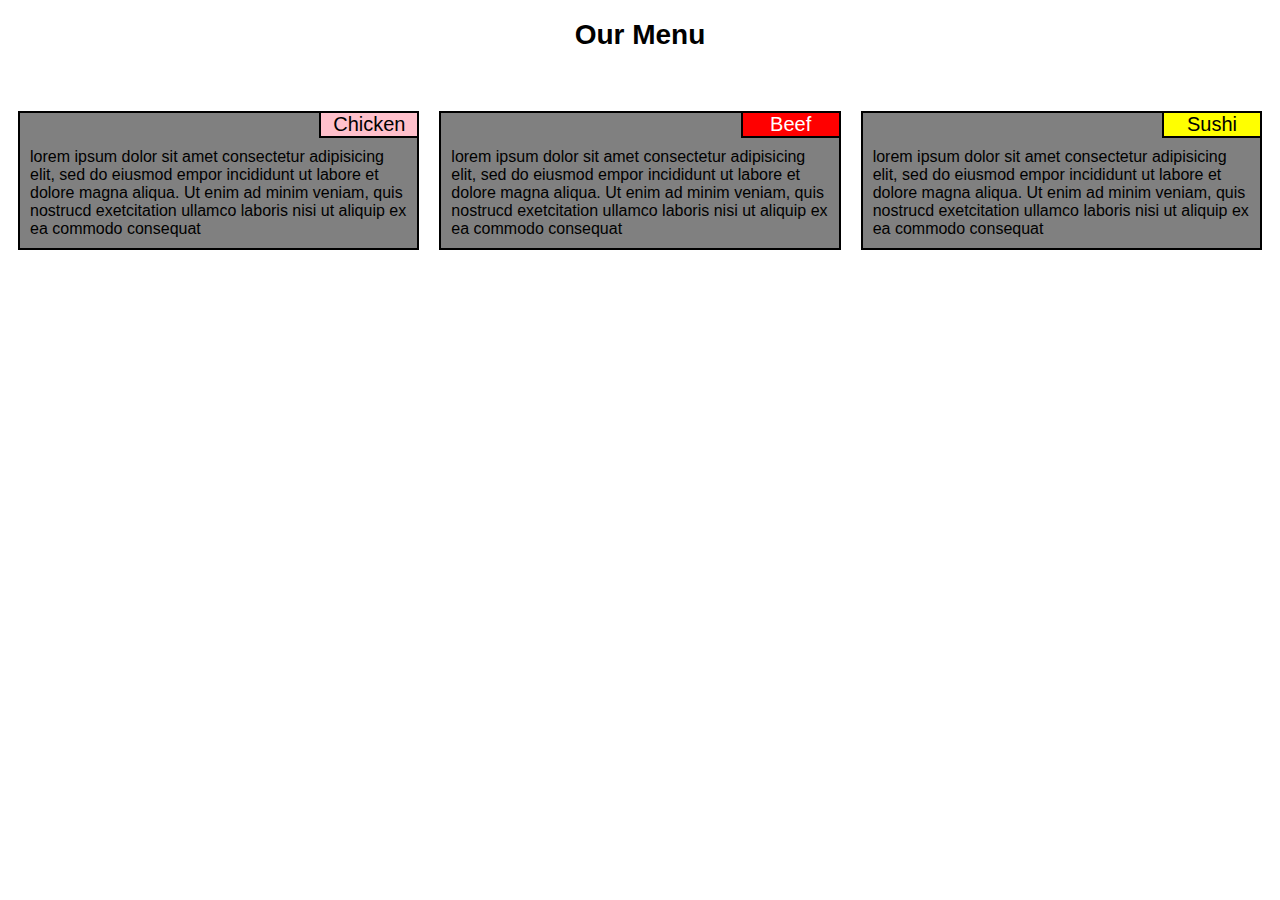
<file: index.html>
<!DOCTYPE html>
<html>
<head>
  <meta charset="utf-8">
	<title>Assignment Solution for Module 2</title>
  <link rel="stylesheet" href="styles/styles.css">
</head>
<div></div>
<h1>Our Menu</h1>
<body>
  <div class="row">
    <section class="section-1">
      <article>
        <div class="title title1">Chicken</div>
        lorem ipsum dolor sit amet consectetur adipisicing elit, sed do eiusmod empor incididunt ut labore et dolore magna aliqua. Ut enim ad minim veniam, quis nostrucd exetcitation ullamco laboris nisi ut aliquip ex ea commodo consequat
      </article>
    </section>
    <section class="section-2">
        <article>
          <div class="title title2">Beef</div>
          lorem ipsum dolor sit amet consectetur adipisicing elit, sed do eiusmod empor incididunt ut labore et dolore magna aliqua. Ut enim ad minim veniam, quis nostrucd exetcitation ullamco laboris nisi ut aliquip ex ea commodo consequat
        </article>
      </section>
    <section class="section-3">
        <article>
          <div class="title title3">Sushi</div>
          lorem ipsum dolor sit amet consectetur adipisicing elit, sed do eiusmod empor incididunt ut labore et dolore magna aliqua. Ut enim ad minim veniam, quis nostrucd exetcitation ullamco laboris nisi ut aliquip ex ea commodo consequat
      </article>
    </section>
</div>
</html>
</file>
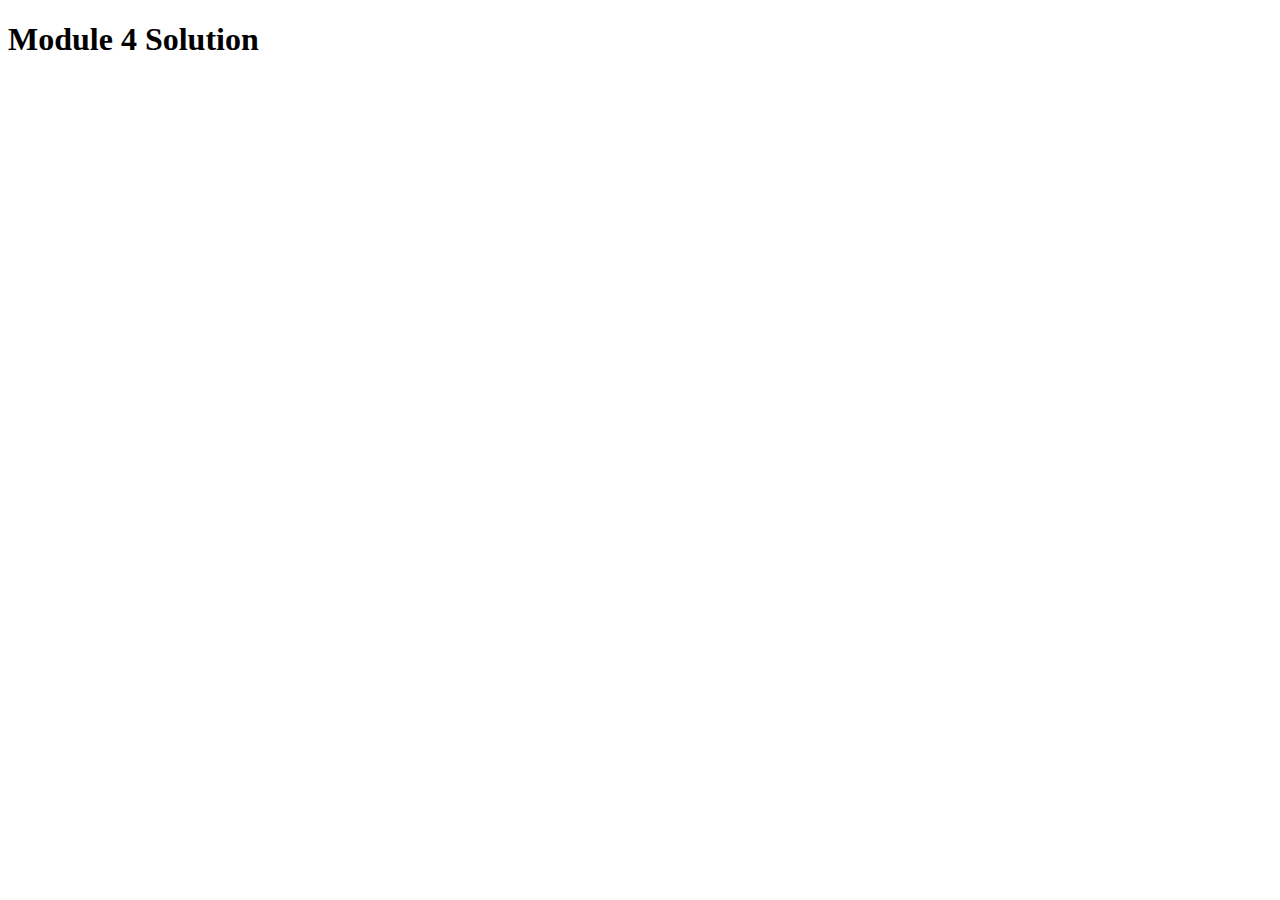
<file: module-4/index.html>
<!DOCTYPE html>
<html>
<head>
  <meta charset="utf-8">
  <title>Module 4 Solution</title>
  <script>
    var names = []; // DO NOT REMOVE
  </script>
  <script src="SpeakHello.js"></script>
  <script src="SpeakGoodBye.js"></script>
  <script src="script.js"></script>
</head>
<body>
  <h1>Module 4 Solution</h1>
</body>
</html>
</file>
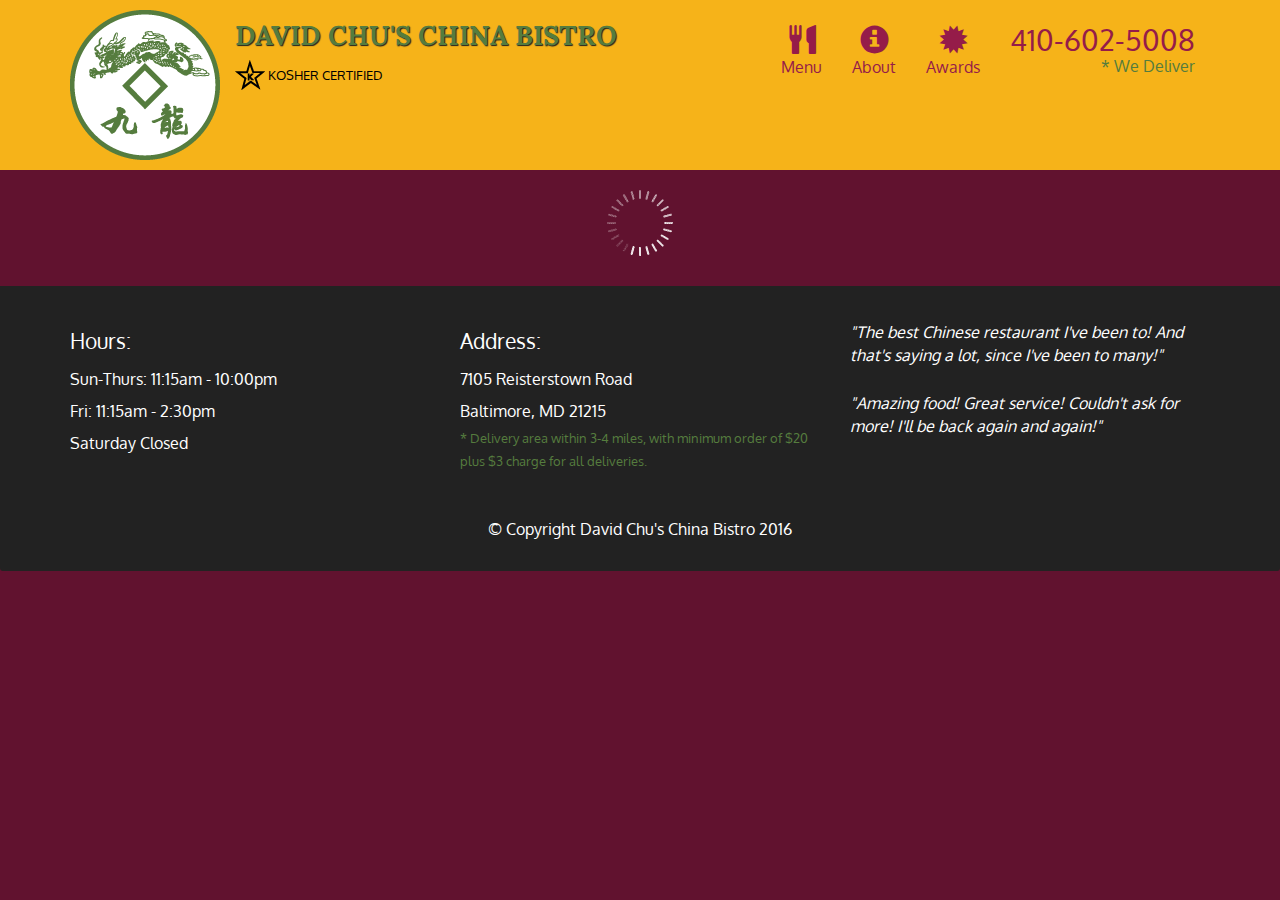
<file: week-5/index.html>
<!doctype html>
<html lang="en">

<head>
    <meta charset="utf-8">
    <meta http-equiv="X-UA-Compatible" content="IE=edge">
    <meta name="viewport" content="width=device-width, initial-scale=1">
    <title>David Chu's China Bistro</title>
    <link rel="stylesheet" href="css/bootstrap.min.css">
    <link rel="stylesheet" href="css/styles.css">
    <link href='https://fonts.googleapis.com/css?family=Oxygen:400,300,700' rel='stylesheet' type='text/css'>
    <link href='https://fonts.googleapis.com/css?family=Lora' rel='stylesheet' type='text/css'>
</head>

<body>
    <header>
        <nav id="header-nav" class="navbar navbar-default">
            <div class="container">
                <div class="navbar-header">
                    <a href="index.html" class="pull-left visible-md visible-lg">
                        <div id="logo-img" alt="Logo image"></div>
                    </a>
                    <div class="navbar-brand">
                        <a href="index.html"><h1>David Chu's China Bistro</h1></a>
                        <p>
                            <img src="images/star-k-logo.png" alt="Kosher certification">
                            <span>Kosher Certified</span>
                        </p>
                    </div>
                    <button id="navbarToggle" type="button" class="navbar-toggle collapsed" data-toggle="collapse" data-target="#collapsable-nav" aria-expanded="false">
                        <span class="sr-only">Toggle navigation</span>
                        <span class="icon-bar"></span>
                        <span class="icon-bar"></span>
                        <span class="icon-bar"></span>
                    </button>
                </div>
                <div id="collapsable-nav" class="collapse navbar-collapse">
                    <ul id="nav-list" class="nav navbar-nav navbar-right">
                        <li id="navHomeButton" class="visible-xs active">
                            <a href="index.html">
                                <span class="glyphicon glyphicon-home"></span> Home</a>
                        </li>
                        <li id="navMenuButton">
                            <a href="#" onclick="$dc.loadMenuCategories();">
                                <span class="glyphicon glyphicon-cutlery"></span>
                                <br class="hidden-xs"> Menu</a>
                        </li>
                        <li>
                            <a href="#">
                                <span class="glyphicon glyphicon-info-sign"></span>
                                <br class="hidden-xs"> About</a>
                        </li>
                        <li>
                            <a href="#">
                                <span class="glyphicon glyphicon-certificate"></span>
                                <br class="hidden-xs"> Awards</a>
                        </li>
                        <li id="phone" class="hidden-xs">
                            <a href="tel:410-602-5008">
                                <span>410-602-5008</span></a>
                            <div>* We Deliver</div>
                        </li>
                    </ul>
                    <!-- #nav-list -->
                </div>
                <!-- .collapse .navbar-collapse -->
            </div>
            <!-- .container -->
        </nav>
        <!-- #header-nav -->
    </header>
    <div id="call-btn" class="visible-xs">
        <a class="btn" href="tel:410-602-5008">
            <span class="glyphicon glyphicon-earphone"></span> 410-602-5008
        </a>
    </div>
    <div id="xs-deliver" class="text-center visible-xs">* We Deliver</div>
    <div id="main-content" class="container"></div>
    <footer class="panel-footer">
        <div class="container">
            <div class="row">
                <section id="hours" class="col-sm-4">
                    <span>Hours:</span>
                    <br> Sun-Thurs: 11:15am - 10:00pm
                    <br> Fri: 11:15am - 2:30pm
                    <br> Saturday Closed
                    <hr class="visible-xs">
                </section>
                <section id="address" class="col-sm-4">
                    <span>Address:</span>
                    <br> 7105 Reisterstown Road
                    <br> Baltimore, MD 21215
                    <p>* Delivery area within 3-4 miles, with minimum order of $20 plus $3 charge for all deliveries.</p>
                    <hr class="visible-xs">
                </section>
                <section id="testimonials" class="col-sm-4">
                    <p>"The best Chinese restaurant I've been to! And that's saying a lot, since I've been to many!"</p>
                    <p>"Amazing food! Great service! Couldn't ask for more! I'll be back again and again!"</p>
                </section>
            </div>
            <div class="text-center">&copy; Copyright David Chu's China Bistro 2016</div>
        </div>
    </footer>
    <!-- jQuery (Bootstrap JS plugins depend on it) -->
    <script src="js/jquery-2.1.4.min.js"></script>
    <script src="js/bootstrap.min.js"></script>
    <script src="js/ajax-utils.js"></script>
    <script src="js/script.js"></script>
</body>

</html>
</file>
<file: styles/styles.css>
html, body {
  padding: none;
  margin: none;
  font-family: Arial, Helvetica, sans-serif;
}

* {
  box-sizing: border-box;
}

section {
  padding: 10px;
  float: left;
  width: 33.3333%;
}

article {
  border: 2px solid black;
  background-color: grey;
  padding: 10px;
  padding-top: 35px;
  width: auto;
  box-sizing: border-box;
  width: 100%;
  position: relative;
}

.title {
  font-size: 1.25em;
  border: 2px solid black;
  text-align: center;
  width: 100px;
  position: absolute;
  top: -2px;
  right: -2px;
}

.title1 {
  background-color: pink;
}

.title2 {
  background-color: red;
  color: white;
}

.title3 {
  background-color: yellow;
}

h1 {
  text-align: center;
  font-size: 1.75em;
  margin-bottom: 50px;
}

@media (min-width: 768px) and (max-width: 991px){
 .section-1, .section-2 {
   width: 50%;
 }

 .section-3 {
   width: 100%;
 }
}

@media (max-width: 767px) {
  .section-1, .section-2, .section-3 {
    width: 100%;
  }
}
</file>
<file: week-5/css/styles.css>
body {
    font-size: 16px;
    color: #fff;
    background-color: #61122f;
    font-family: 'Oxygen', sans-serif;
}


/** HEADER **/

#header-nav {
    background-color: #f6b319;
    border-radius: 0;
    border: 0;
}

#logo-img {
    background: url('../images/restaurant-logo_large.png') no-repeat;
    width: 150px;
    height: 150px;
    margin: 10px 15px 10px 0;
}

.navbar-brand {
    padding-top: 25px;
}

.navbar-brand h1 {
    /* Restaurant name */
    font-family: 'Lora', serif;
    color: #557c3e;
    font-size: 1.5em;
    text-transform: uppercase;
    font-weight: bold;
    text-shadow: 1px 1px 1px #222;
    margin-top: 0;
    margin-bottom: 0;
    line-height: .75;
}

.navbar-brand a:hover,
.navbar-brand a:focus {
    text-decoration: none;
}

.navbar-brand p {
    /* Kosher cert */
    color: #000;
    text-transform: uppercase;
    font-size: .7em;
    margin-top: 15px;
}

.navbar-brand p span {
    /* Star-K */
    vertical-align: middle;
}

#nav-list {
    margin-top: 10px;
}

#nav-list a {
    color: #951C49;
    text-align: center;
}

#nav-list a:hover {
    background: #E7E7E7;
}

#nav-list a span {
    font-size: 1.8em;
}

#phone {
    margin-top: 5px;
}

#phone a {
    /* Phone number */
    text-align: right;
    padding-bottom: 0;
}

#phone div {
    /* We Deliver */
    color: #557c3e;
    text-align: right;
    padding-right: 15px;
}

.navbar-header button.navbar-toggle,
.navbar-header .icon-bar {
    border: 1px solid #61122f;
}

.navbar-header button.navbar-toggle {
    clear: both;
    margin-top: -30px;
}


/* END HEADER */


/* FOOTER */

.panel-footer {
    margin-top: 30px;
    padding-top: 35px;
    padding-bottom: 30px;
    background-color: #222;
    border-top: 0;
}

.panel-footer div.row {
    margin-bottom: 35px;
}

#hours,
#address {
    line-height: 2;
}

#hours > span,
#address > span {
    font-size: 1.3em;
}

#address p {
    color: #557c3e;
    font-size: .8em;
    line-height: 1.8;
}

#testimonials {
    font-style: italic;
}

#testimonials p:nth-child(2) {
    margin-top: 25px;
}


/* END FOOTER */


/* HOME PAGE */

.container .jumbotron {
    box-shadow: 0 0 50px #3F0C1F;
    border: 2px solid #3F0C1F;
}

#menu-tile,
#specials-tile,
#map-tile {
    height: 250px;
    width: 100%;
    margin-bottom: 15px;
    position: relative;
    border: 2px solid #3F0C1F;
    overflow: hidden;
}

#menu-tile:hover,
#specials-tile:hover,
#map-tile:hover {
    box-shadow: 0 1px 5px 1px #cccccc;
}

#menu-tile {
    background: url('../images/menu-tile.jpg') no-repeat;
    background-position: center;
}

#specials-tile {
    background: url('../images/specials-tile.jpg') no-repeat;
    background-position: center;
}

#menu-tile span,
#specials-tile span,
#map-tile span {
    position: absolute;
    bottom: 0;
    right: 0;
    width: 100%;
    text-align: center;
    font-size: 1.6em;
    text-transform: uppercase;
    background-color: #000;
    color: #fff;
    opacity: .8;
}


/* END HOME PAGE */


/* MENU CATEGORIES PAGE */

.category-tile {
    position: relative;
    border: 2px solid #3F0C1F;
    overflow: hidden;
    width: 200px;
    height: 200px;
    margin: 0 auto 15px;
}

.category-tile span {
    position: absolute;
    bottom: 0;
    right: 0;
    width: 100%;
    text-align: center;
    font-size: 1.2em;
    text-transform: uppercase;
    background-color: #000;
    color: #fff;
    opacity: .8;
}

.category-tile:hover {
    box-shadow: 0 1px 5px 1px #cccccc;
}

#menu-categories-title + div {
    margin-bottom: 50px;
}


/* END MENU CATEGORIES PAGE */


/* SINGLE CATEGORY PAGE */

.menu-item-tile {
    margin-bottom: 25px;
}

.menu-item-tile hr {
    width: 80%;
}

.menu-item-tile .menu-item-price {
    font-size: 1.1em;
    text-align: right;
    margin-top: -15px;
    margin-right: -15px;
}

.menu-item-tile .menu-item-price span {
    font-size: .6em;
}

.menu-item-photo {
    position: relative;
    border: 2px solid #3F0C1F;
    overflow: hidden;
    padding: 0;
    margin-right: -15px;
    margin-left: auto;
    margin-bottom: 20px;
    max-width: 250px;
}

.menu-item-photo div {
    position: absolute;
    bottom: 0;
    right: 0;
    width: 80px;
    background-color: #557c3e;
    text-align: center;
}

.menu-item-description {
    padding-right: 30px;
}

h3.menu-item-title {
    margin: 0 0 10px;
}

.menu-item-details {
    font-size: .9em;
    font-style: italic;
}


/* END SINGLE CATEGORY PAGE */


/********** Large devices only **********/

@media (min-width: 1200px) {
    .container .jumbotron {
        background: url('../images/jumbotron_1200.jpg') no-repeat;
        height: 675px;
    }
}


/********** Medium devices only **********/

@media (min-width: 992px) and (max-width: 1199px) {
    /* Header */
    #logo-img {
        background: url('../images/restaurant-logo_medium.png') no-repeat;
        width: 100px;
        height: 100px;
        margin: 5px 5px 5px 0;
    }
    /* End Header */
    /* Home Page */
    .container .jumbotron {
        background: url('../images/jumbotron_992.jpg') no-repeat;
        height: 558px;
    }
    /* End Home Page */
}


/********** Small devices only **********/

@media (min-width: 768px) and (max-width: 991px) {
    /* Home Page */
    .container .jumbotron {
        background: url('../images/jumbotron_768.jpg') no-repeat;
        height: 432px;
    }
    /* End Home Page */
}


/********** Extra small devices only **********/

@media (max-width: 767px) {
    /* Header */
    .navbar-brand {
        padding-top: 10px;
        height: 80px;
    }
    .navbar-brand h1 {
        /* Restaurant name */
        padding-top: 10px;
        font-size: 5vw;
        /* 1vw = 1% of viewport width */
    }
    .navbar-brand p {
        /* Kosher cert */
        font-size: .6em;
        margin-top: 12px;
    }
    .navbar-brand p img {
        /* Star-K */
        height: 20px;
    }
    #collapsable-nav a {
        /* Collapsed nav menu text */
        font-size: 1.2em;
    }
    #collapsable-nav a span {
        /* Collapsed nav menu glyph */
        font-size: 1em;
        margin-right: 5px;
    }
    #call-btn > a {
        font-size: 1.5em;
        display: block;
        margin: 0 20px;
        padding: 10px;
        border: 2px solid #fff;
        background-color: #f6b319;
        color: #951c49;
    }
    #xs-deliver {
        margin-top: 5px;
        font-size: .7em;
        letter-spacing: .1em;
        text-transform: uppercase;
    }
    /* End Header */
    /* Footer */
    .panel-footer section {
        margin-bottom: 30px;
        text-align: center;
    }
    .panel-footer section:nth-child(3) {
        margin-bottom: 0;
        /* margin already exists on the whole row */
    }
    .panel-footer section hr {
        width: 50%;
    }
    /* End Footer */
    /* Home Page */
    .container .jumbotron {
        margin-top: 30px;
        padding: 0;
    }
    #menu-tile,
    #specials-tile {
        width: 360px;
        margin: 0 auto 15px;
    }
    .menu-item-photo {
        margin-right: auto;
    }
    .menu-item-tile .menu-item-price {
        text-align: center;
    }
    .menu-item-description {
        text-align: center;
        ;
    }
}


/********** Super extra small devices Only :-) (e.g., iPhone 4) **********/

@media (max-width: 479px) {
    /* Header */
    .navbar-brand h1 {
        /* Restaurant name */
        padding-top: 5px;
        font-size: 6vw;
    }
    /* End Header */
    /* Home page */
    #menu-tile,
    #specials-tile {
        width: 280px;
        margin: 0 auto 15px;
    }
    .col-xxs-12 {
        position: relative;
        min-height: 1px;
        padding-right: 15px;
        padding-left: 15px;
        float: left;
        width: 100%;
    }
}
</file>
